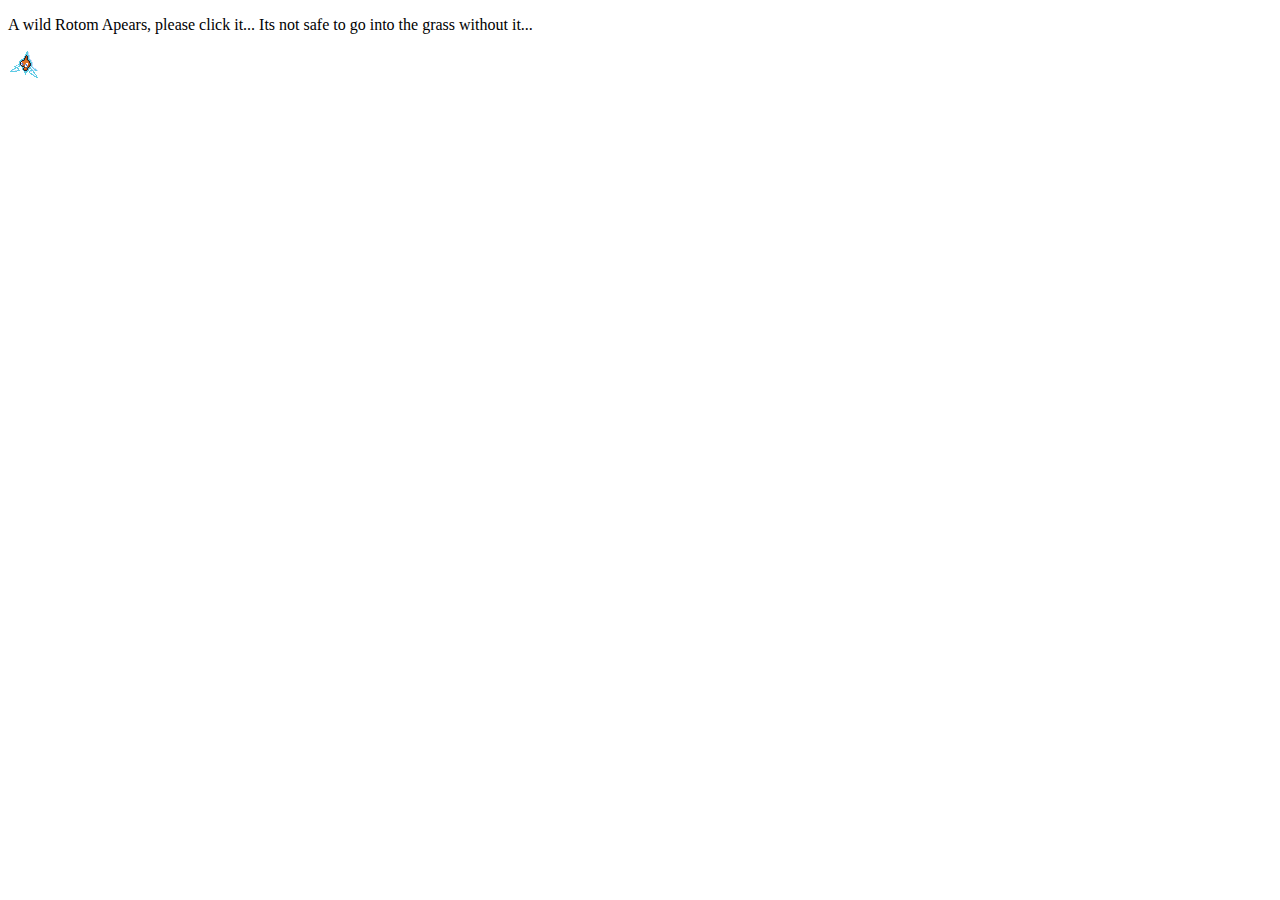
<file: index.html>
<!DOCTYPE html>
<html lang="en">
<head>
    <meta charset="UTF-8">
    <title>A wild Rotom apears</title>
</head>
<body>
<p>A wild Rotom Apears, please click it... Its not safe to go into the grass without it...</p>
<img id="rotom" src="Rotom.png">
<script src="rotom.js"></script>
</body>
</html>
</file>
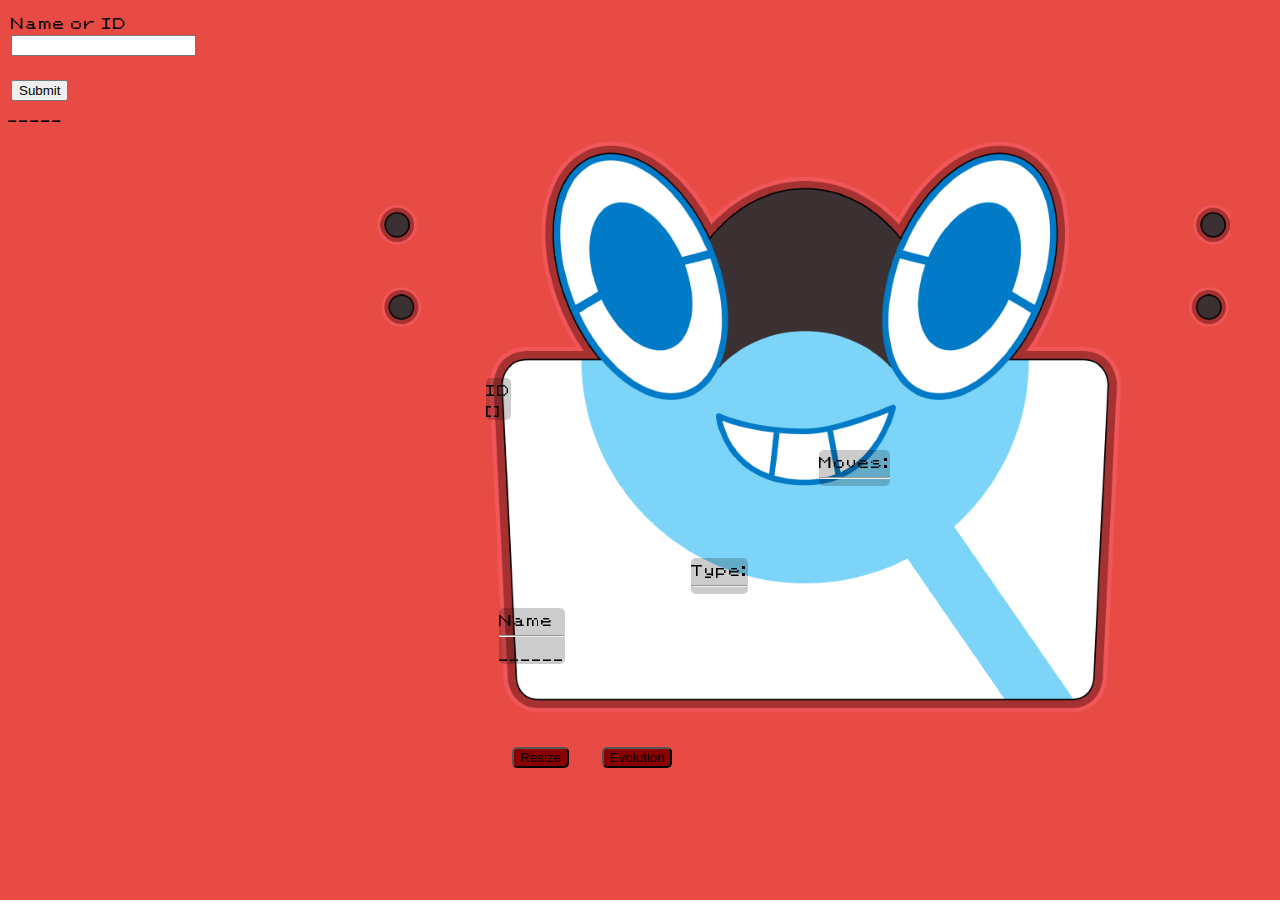
<file: dex.html>
<!DOCTYPE html>
<html lang="en">
<head>
    <meta charset="UTF-8">
    <title>Pokedex</title>
    <link rel="stylesheet" href="style.css">
</head>
<body>
<div class="grid-container">
    <table class="tablo">
        <tr>
            <td>
                <form autocomplete="off" id="inputForm" onsubmit="event.preventDefault(); formSubmit()">
                    <div>
                        <label>Name or ID
                            <br>
                            <input type="text" name="pokeNameOrId" alt="Insert Name or ID of Pokemon" id="pokeNameOrId">
                        </label>
                    </div>

                        <label>
                            <br>
                            <input type="submit" value="Submit">
                        </label>
                </form>
            </td>
    </table>
    <div id="dex"></div>
    <div class="container" id="idC">
        <div class="head" id="idHead">ID</div>
        <div class="unit" id="id">[]</div>
    </div>
    <div class="container" id="nameC">
        <div class="head" id="nameHead">Name<hr></div>
        <div class="unit" id="name">______</div>
    </div>
    <div class="container" id="spriteC">
        <div class="unit" id="sprite"></div>
    </div>
    <div class="container" id="typesC">
        <div class="head" id="typesHead">Type:<hr></div>
        <div class="unit" id="types"></div>
    </div>
    <div class="container" id="movesC">
        <div class="head" id="movesHead">Moves:<hr></div>
        <div class="unit" id="moves"></div>
    </div>
    <div class="container" id="shinyC">
        <div class="unit" id="shiner">_____</div>
    </div>
    <div class="container" id="resizeC">
        <button id="resize">Resize</button>
    </div>
    <div class="container" id="evoC">
        <button id="evo" onclick="addEvoToDex()">Evolution</button>
    </div>
</div>

<script src="script.js"></script>
</body>
</html>
</file>
<file: style.css>
@font-face {
    font-family: "PokemonClassic";
    src: url(Pokemon.ttf);
}
body{
    overflow: hidden;
    height: 900px;
    width: 1600px;
    font-family: PokemonClassic, Arial Black;
    font-size: 0.8em;
    background:url(bg.png)  no-repeat left center fixed;
    background-size: cover;

}
.grid-contaainer {
}
#idC{
    background-color: rgba(0, 0, 0, 0.2);
    position: fixed;
    top: 42%;
    left: 38%;
}
#nameC{
    background-color: rgba(0, 0, 0, 0.2);
    position: fixed;
    top: 67.5%;
    left: 39%;
}
#typesC{
    background-color: rgba(0, 0, 0, 0.2);
    position: fixed;
    top: 62%;
    left: 54%;
}
#spriteC{
    position: fixed;
    top: 20.5%;
    left: 54.5%;
}
#movesC{
    background-color: rgba(0, 0, 0, 0.2);
    position: fixed;
    top: 50%;
    left: 64%;
}
.container{
    height: auto;
    width: auto;

    border-radius: 5px;
}
#shinyz{
    background-color: darkred;
    border-radius: 5px;
    position: fixed;
    top: 83%;
    left: 33%;
}
#resize{
    background-color: darkred;
    border-radius: 5px;
    position: fixed;
    top: 83%;
    left: 40%;
}
#evo{
    background-color: darkred;
    border-radius: 5px;
    position: fixed;
    top: 83%;
    left: 47%;
}
#dex{
    background-color: darkred;
    border-radius: 5px;
    position: fixed;
    top: 42%;
    left: 18%;
}
</file>
